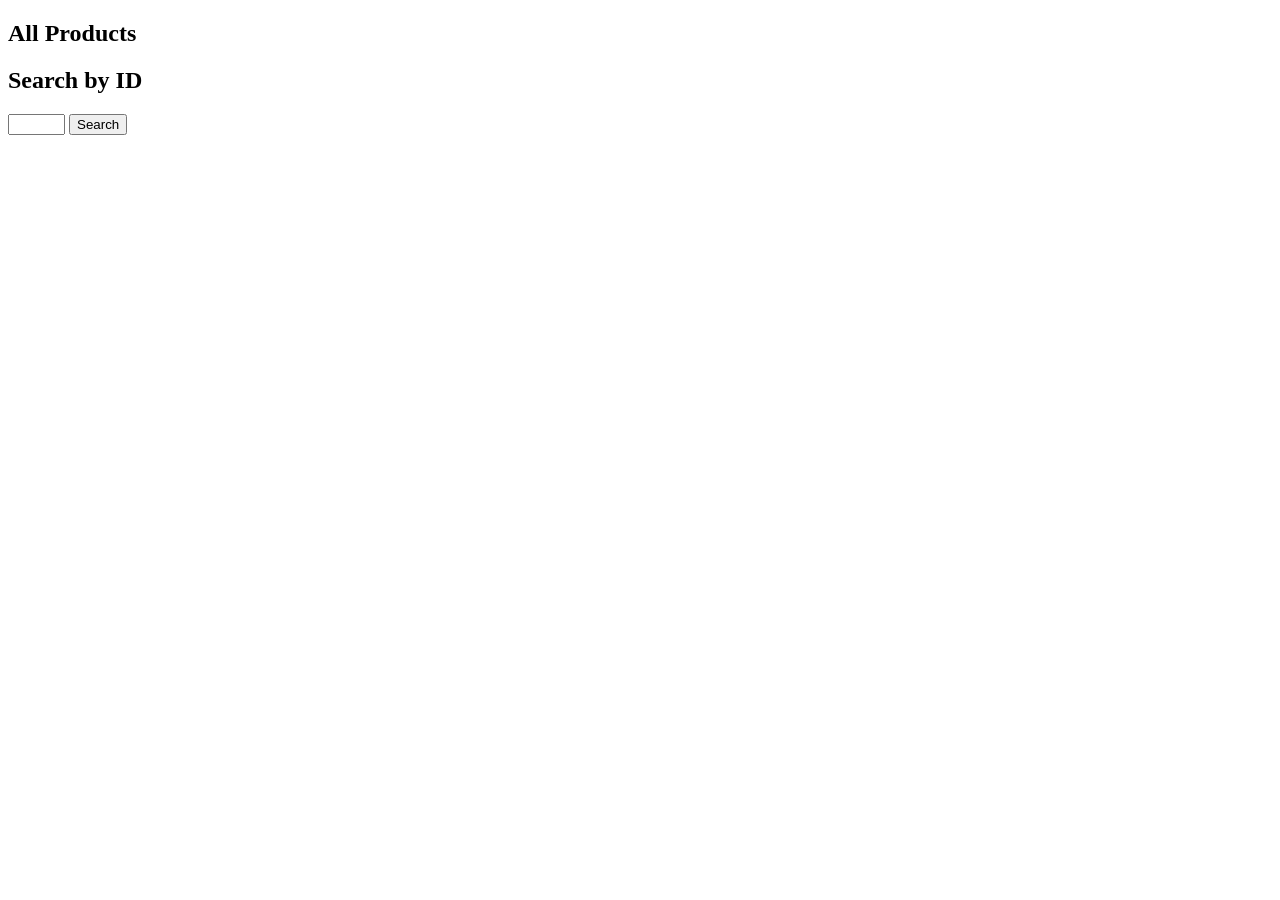
<file: ProductsApp/ProductsApp/index.html>
﻿<!DOCTYPE html>
<html xmlns="http://www.w3.org/1999/xhtml">
<head>
    <title>Product App</title>
</head>
<body>

    <div>
        <h2>All Products</h2>
        <ul id="products" />
    </div>
    <div>
        <h2>Search by ID</h2>
        <input type="text" id="prodId" size="5" />
        <input type="button" value="Search" onclick="find();" />
        <p id="product" />
    </div>

    <script src="http://ajax.aspnetcdn.com/ajax/jQuery/jquery-2.0.3.min.js"></script>
    <script>
    var uri = 'api/products';

    $(document).ready(function () {
      // Send an AJAX request
      $.getJSON(uri)
          .done(function (data) {
            // On success, 'data' contains a list of products.
            $.each(data, function (key, item) {
              // Add a list item for the product.
              $('<li>', { text: formatItem(item) }).appendTo($('#products'));
            });
          });
    });

    function formatItem(item) {
      return item.Name + ': $' + item.Price;
    }

    function find() {
      var id = $('#prodId').val();
      $.getJSON(uri + '/' + id)
          .done(function (data) {
            $('#product').text(formatItem(data));
          })
          .fail(function (jqXHR, textStatus, err) {
            $('#product').text('Error: ' + err);
          });
    }
    </script>
</body>
</html>
</file>
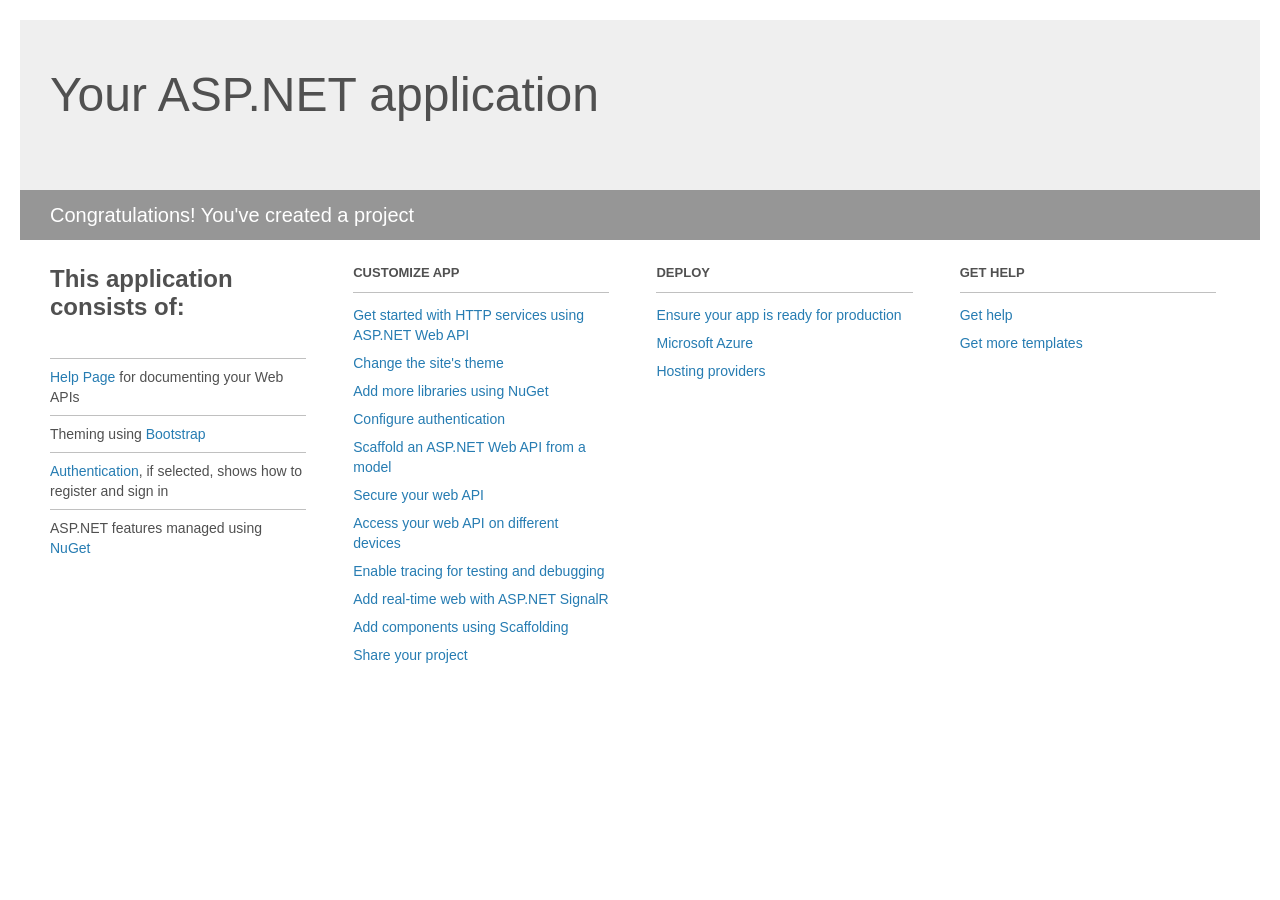
<file: BookService/BookService/Project_Readme.html>
﻿<!DOCTYPE html>
<html lang="en">
<head>
    <meta charset="utf-8" />
    <title>Your ASP.NET application</title>
    <style>
        body {
            background: #fff;
            color: #505050;
            font: 14px 'Segoe UI', tahoma, arial, helvetica, sans-serif;
            margin: 20px;
            padding: 0;
        }

        #header {
            background: #efefef;
            padding: 0;
        }

        h1 {
            font-size: 48px;
            font-weight: normal;
            margin: 0;
            padding: 0 30px;
            line-height: 150px;
        }

        p {
            font-size: 20px;
            color: #fff;
            background: #969696;
            padding: 0 30px;
            line-height: 50px;
        }

        #main {
            padding: 5px 30px;
        }

        .section {
            width: 21.7%;
            float: left;
            margin: 0 0 0 4%;
        }

            .section h2 {
                font-size: 13px;
                text-transform: uppercase;
                margin: 0;
                border-bottom: 1px solid silver;
                padding-bottom: 12px;
                margin-bottom: 8px;
            }

            .section.first {
                margin-left: 0;
            }

                .section.first h2 {
                    font-size: 24px;
                    text-transform: none;
                    margin-bottom: 25px;
                    border: none;
                }

                .section.first li {
                    border-top: 1px solid silver;
                    padding: 8px 0;
                }

            .section.last {
                margin-right: 0;
            }

        ul {
            list-style: none;
            padding: 0;
            margin: 0;
            line-height: 20px;
        }

        li {
            padding: 4px 0;
        }

        a {
            color: #267cb2;
            text-decoration: none;
        }

            a:hover {
                text-decoration: underline;
            }
    </style>
</head>
<body>

    <div id="header">
        <h1>Your ASP.NET application</h1>
        <p>Congratulations! You've created a project</p>
    </div>

    <div id="main">
        <div class="section first">
            <h2>This application consists of:</h2>
            <ul>
                <li><a href="http://go.microsoft.com/fwlink/?LinkID=615543">Help Page</a> for documenting your Web APIs</li>
                <li>Theming using <a href="http://go.microsoft.com/fwlink/?LinkID=615519">Bootstrap</a></li>
                <li><a href="http://go.microsoft.com/fwlink/?LinkID=320957">Authentication</a>, if selected, shows how to register and sign in</li>
                <li>ASP.NET features managed using <a href="http://go.microsoft.com/fwlink/?LinkID=320958">NuGet</a></li>
            </ul>
        </div>

        <div class="section">
            <h2>Customize app</h2>
            <ul>
                <li><a href="http://go.microsoft.com/fwlink/?LinkID=320959">Get started with HTTP services using ASP.NET Web API</a></li>
                <li><a href="http://go.microsoft.com/fwlink/?LinkID=320960">Change the site's theme</a></li>
                <li><a href="http://go.microsoft.com/fwlink/?LinkID=320961">Add more libraries using NuGet</a></li>
                <li><a href="http://go.microsoft.com/fwlink/?LinkID=320962">Configure authentication</a></li>
                <li><a href="http://go.microsoft.com/fwlink/?LinkID=320963">Scaffold an ASP.NET Web API from a model</a></li>
                <li><a href="http://go.microsoft.com/fwlink/?LinkID=615545">Secure your web API</a></li>
                <li><a href="http://go.microsoft.com/fwlink/?LinkID=615544">Access your web API on different devices</a></li>
                <li><a href="http://go.microsoft.com/fwlink/?LinkID=615546">Enable tracing for testing and debugging</a></li>
                <li><a href="http://go.microsoft.com/fwlink/?LinkID=615530">Add real-time web with ASP.NET SignalR</a></li>
                <li><a href="http://go.microsoft.com/fwlink/?LinkID=615531">Add components using Scaffolding</a></li>
                <li><a href="http://go.microsoft.com/fwlink/?LinkID=615533">Share your project</a></li>
            </ul>
        </div>

        <div class="section">
            <h2>Deploy</h2>
            <ul>
                <li><a href="http://go.microsoft.com/fwlink/?LinkID=615534">Ensure your app is ready for production</a></li>
                <li><a href="http://go.microsoft.com/fwlink/?LinkID=615535">Microsoft Azure</a></li>
                <li><a href="http://go.microsoft.com/fwlink/?LinkID=615536">Hosting providers</a></li>
            </ul>
        </div>

        <div class="section last">
            <h2>Get help</h2>
            <ul>
                <li><a href="http://go.microsoft.com/fwlink/?LinkID=615537">Get help</a></li>
                <li><a href="http://go.microsoft.com/fwlink/?LinkID=615538">Get more templates</a></li>
            </ul>
        </div>
    </div>
</body>
</html>
</file>
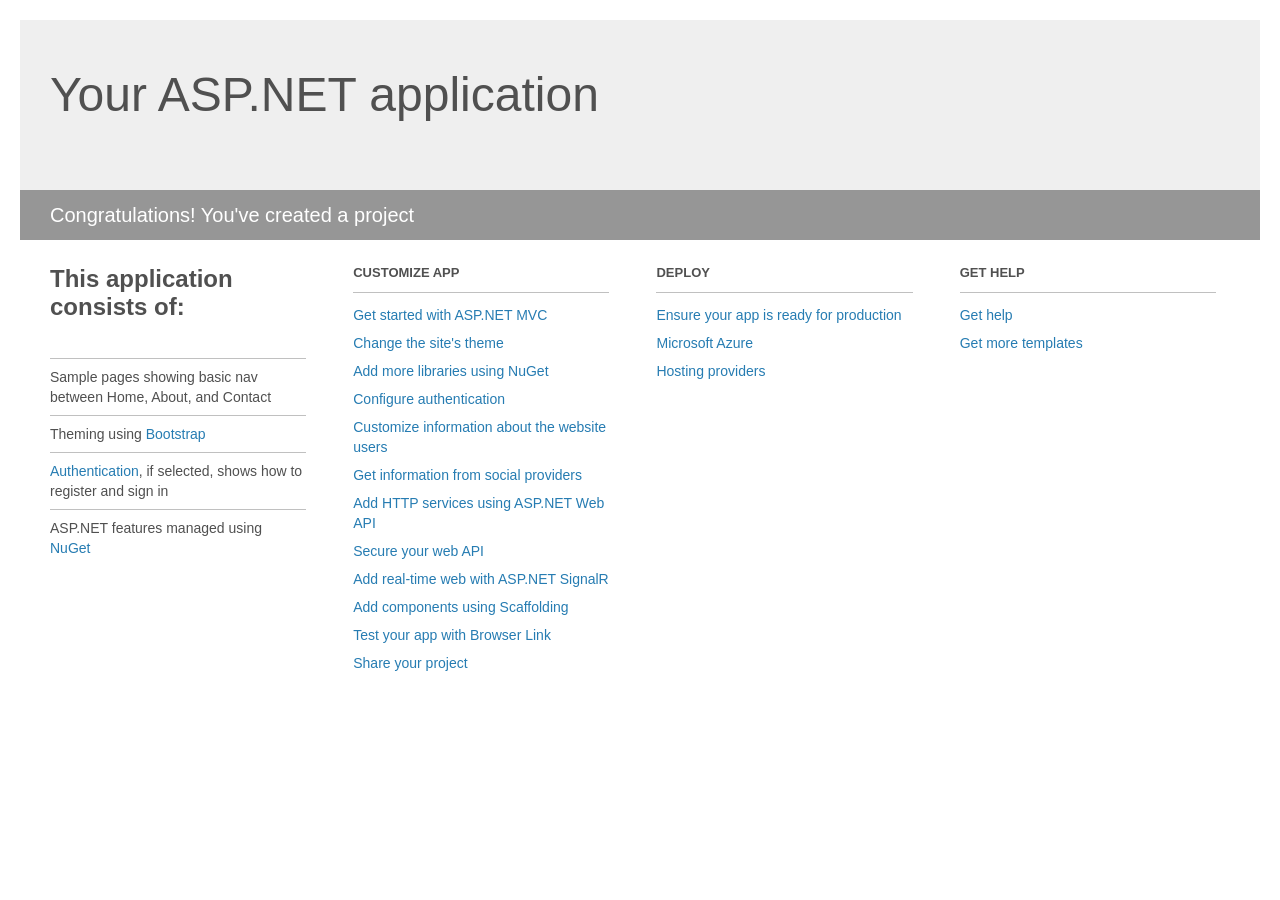
<file: MyFirstWebsite/MyFirstWebsite/Project_Readme.html>
﻿<!DOCTYPE html>
<html lang="en">
<head>
    <meta charset="utf-8" />
    <title>Your ASP.NET application</title>
    <style>
        body {
            background: #fff;
            color: #505050;
            font: 14px 'Segoe UI', tahoma, arial, helvetica, sans-serif;
            margin: 20px;
            padding: 0;
        }

        #header {
            background: #efefef;
            padding: 0;
        }

        h1 {
            font-size: 48px;
            font-weight: normal;
            margin: 0;
            padding: 0 30px;
            line-height: 150px;
        }

        p {
            font-size: 20px;
            color: #fff;
            background: #969696;
            padding: 0 30px;
            line-height: 50px;
        }

        #main {
            padding: 5px 30px;
        }

        .section {
            width: 21.7%;
            float: left;
            margin: 0 0 0 4%;
        }

            .section h2 {
                font-size: 13px;
                text-transform: uppercase;
                margin: 0;
                border-bottom: 1px solid silver;
                padding-bottom: 12px;
                margin-bottom: 8px;
            }

            .section.first {
                margin-left: 0;
            }

                .section.first h2 {
                    font-size: 24px;
                    text-transform: none;
                    margin-bottom: 25px;
                    border: none;
                }

                .section.first li {
                    border-top: 1px solid silver;
                    padding: 8px 0;
                }

            .section.last {
                margin-right: 0;
            }

        ul {
            list-style: none;
            padding: 0;
            margin: 0;
            line-height: 20px;
        }

        li {
            padding: 4px 0;
        }

        a {
            color: #267cb2;
            text-decoration: none;
        }

            a:hover {
                text-decoration: underline;
            }
    </style>
</head>
<body>

    <div id="header">
        <h1>Your ASP.NET application</h1>
        <p>Congratulations! You've created a project</p>
    </div>

    <div id="main">
        <div class="section first">
            <h2>This application consists of:</h2>
            <ul>
                <li>Sample pages showing basic nav between Home, About, and Contact</li>
                <li>Theming using <a href="http://go.microsoft.com/fwlink/?LinkID=615519">Bootstrap</a></li>
                <li><a href="http://go.microsoft.com/fwlink/?LinkID=615520">Authentication</a>, if selected, shows how to register and sign in</li>
                <li>ASP.NET features managed using <a href="http://go.microsoft.com/fwlink/?LinkID=320756">NuGet</a></li>
            </ul>
        </div>

        <div class="section">
            <h2>Customize app</h2>
            <ul>
                <li><a href="http://go.microsoft.com/fwlink/?LinkID=615541">Get started with ASP.NET MVC</a></li>
                <li><a href="http://go.microsoft.com/fwlink/?LinkID=615523">Change the site's theme</a></li>
                <li><a href="http://go.microsoft.com/fwlink/?LinkID=615524">Add more libraries using NuGet</a></li>
                <li><a href="http://go.microsoft.com/fwlink/?LinkID=615542">Configure authentication</a></li>
                <li><a href="http://go.microsoft.com/fwlink/?LinkID=615526">Customize information about the website users</a></li>
                <li><a href="http://go.microsoft.com/fwlink/?LinkID=615527">Get information from social providers</a></li>
                <li><a href="http://go.microsoft.com/fwlink/?LinkID=615528">Add HTTP services using ASP.NET Web API</a></li>
                <li><a href="http://go.microsoft.com/fwlink/?LinkID=615529">Secure your web API</a></li>
                <li><a href="http://go.microsoft.com/fwlink/?LinkID=615530">Add real-time web with ASP.NET SignalR</a></li>
                <li><a href="http://go.microsoft.com/fwlink/?LinkID=615531">Add components using Scaffolding</a></li>
                <li><a href="http://go.microsoft.com/fwlink/?LinkID=615532">Test your app with Browser Link</a></li>
                <li><a href="http://go.microsoft.com/fwlink/?LinkID=615533">Share your project</a></li>
            </ul>
        </div>

        <div class="section">
            <h2>Deploy</h2>
            <ul>
                <li><a href="http://go.microsoft.com/fwlink/?LinkID=615534">Ensure your app is ready for production</a></li>
                <li><a href="http://go.microsoft.com/fwlink/?LinkID=615535">Microsoft Azure</a></li>
                <li><a href="http://go.microsoft.com/fwlink/?LinkID=615536">Hosting providers</a></li>
            </ul>
        </div>

        <div class="section last">
            <h2>Get help</h2>
            <ul>
                <li><a href="http://go.microsoft.com/fwlink/?LinkID=615537">Get help</a></li>
                <li><a href="http://go.microsoft.com/fwlink/?LinkID=615538">Get more templates</a></li>
            </ul>
        </div>
    </div>

</body>
</html>
</file>
